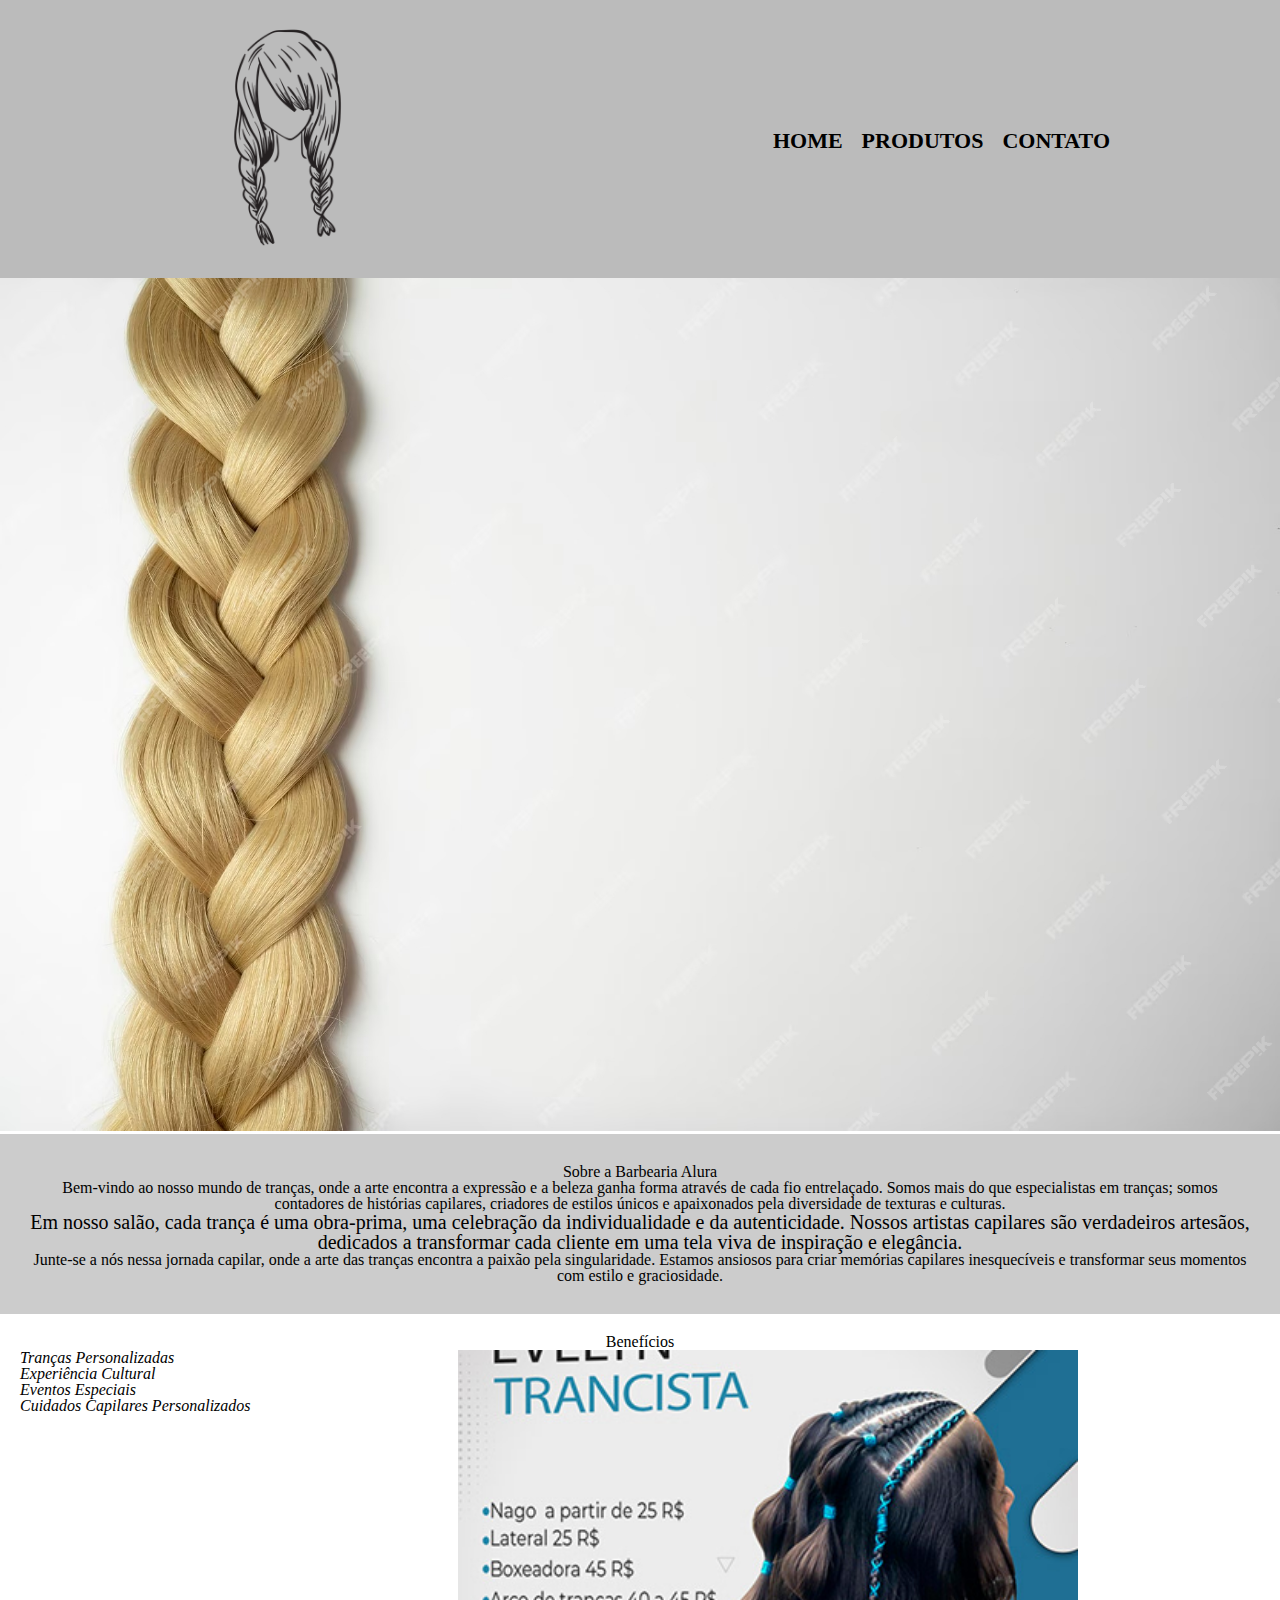
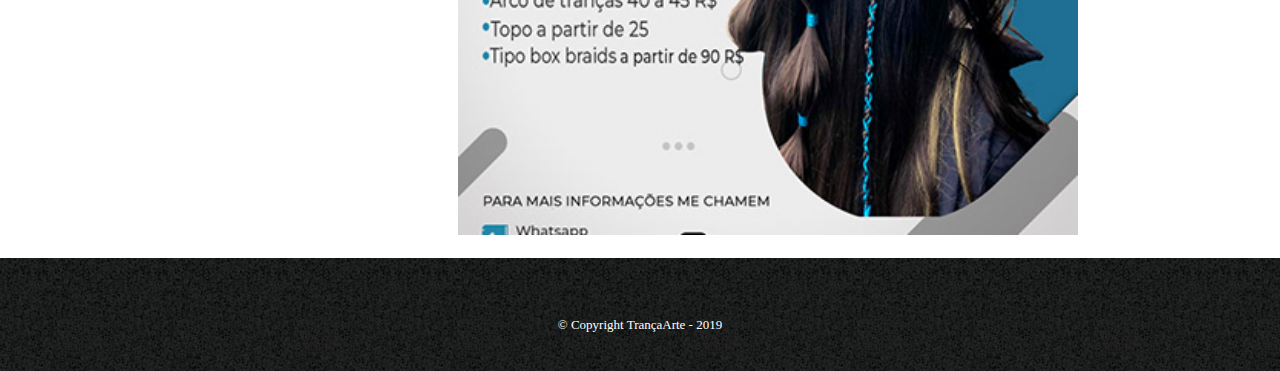
<file: index.html>
<!DOCTYPE html>
<html lang="pt-br">
	<head>
		<meta charset="UTF-8">
		<title>TrançaArte</title>
		<link rel="stylesheet" href="reset.css">
		<link rel="stylesheet" href="style-home.css">
	</head>

	<body>
		<header>
			<div class="caixa">
				<h1><img src="logo.png" alt="Logo da Barbearia Alura"></h1>

				<nav>
					<ul class="botao">
						<li><a href="index.html">Home</a></li>
						<li><a href="produtos.html">Produtos</a></li>
						<li><a href="contato.html">Contato</a></li>
					</ul>
				</nav>
			</div>
		</header>

		<img id="banner" src="banner.jpg">
		<div class="principal">
			<h2 class="titulo-centralizado">Sobre a Barbearia Alura</h2>
	 
			<p>Bem-vindo ao nosso mundo de tranças, onde a arte encontra a expressão e a beleza ganha forma através de cada fio entrelaçado. Somos mais do que especialistas em tranças; somos contadores de histórias capilares, criadores de estilos únicos e apaixonados pela diversidade de texturas e culturas.</p>

			<p id="missao"><em>Em nosso salão, cada trança é uma obra-prima, uma celebração da individualidade e da autenticidade. Nossos artistas capilares são verdadeiros artesãos, dedicados a transformar cada cliente em uma tela viva de inspiração e elegância.</em></p>

			<p>Junte-se a nós nessa jornada capilar, onde a arte das tranças encontra a paixão pela singularidade. Estamos ansiosos para criar memórias capilares inesquecíveis e transformar seus momentos com estilo e graciosidade.</p>
		</div>

		<div class="beneficios">
			<h3 class="titulo-centralizado">Benefícios</h3>

			<ul class="coisas">
				<li class="itens">Tranças Personalizadas</li>
				<li class="itens">Experiência Cultural</li>
				<li class="itens">Eventos Especiais</li>
				<li class="itens">Cuidados Capilares Personalizados</li>
			</ul>

			<img src="beneficios.jpg" class="imagembeneficios">
		</div>

		<footer>
			<p class="copyright">&copy; Copyright TrançaArte - 2019</p>
		</footer>

	</body>
</html>
</file>
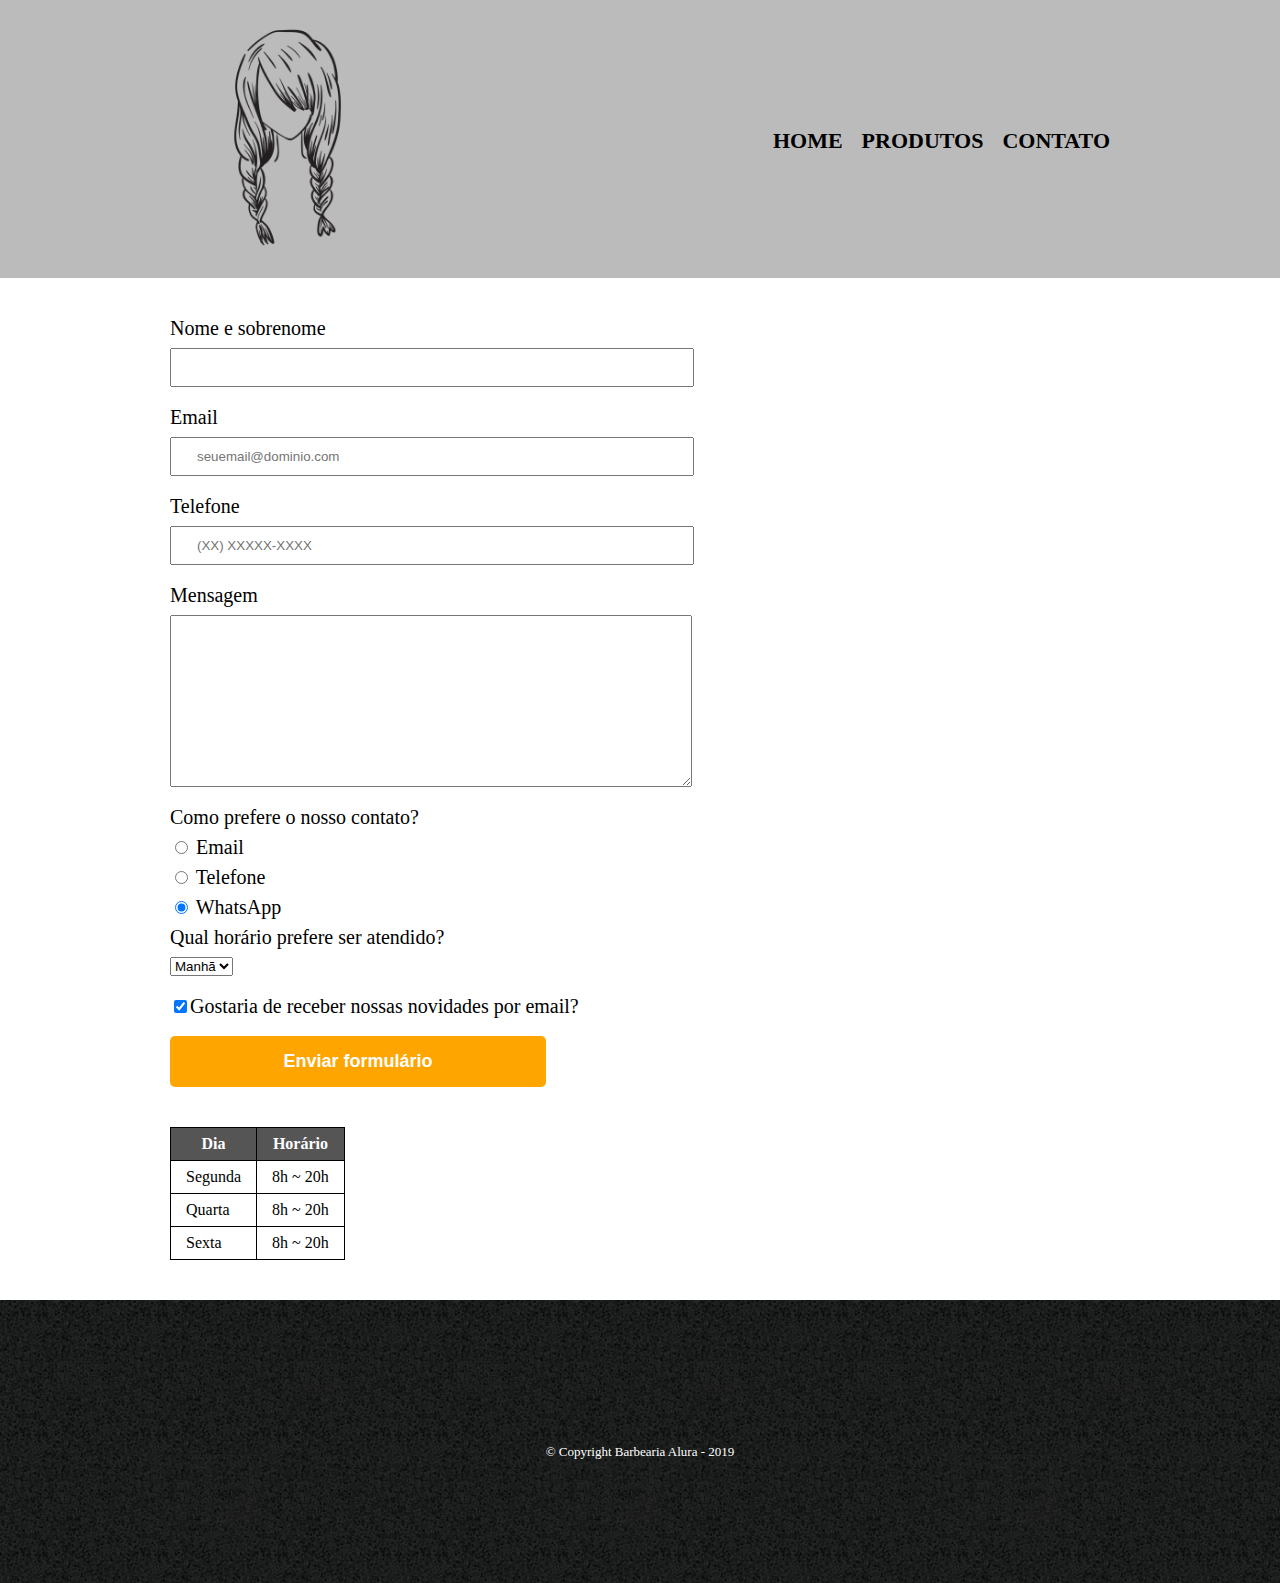
<file: contato.html>
<!DOCTYPE html>
<html lang="pt-br">
	<head>
		<meta charset="UTF-8">
		<title>Contato - Barbearia Alura</title>

		<link rel="stylesheet" href="reset.css">
		<link rel="stylesheet" href="style.css">
	</head>
	<body>
		<header>
			<div class="caixa">
				<h1><img src="logo.png" alt="Logo da Barbearia Alura"></h1>

				<nav>
					<ul>
						<li><a href="index.html">Home</a></li>
						<li><a href="produtos.html">Produtos</a></li>
						<li><a href="contato.html">Contato</a></li>
					</ul>
				</nav>
			</div>
		</header>

		<main>
			<form>
				<label for="nomesobrenome">Nome e sobrenome</label>
				<input type="text" id="nomesobrenome" class="input-padrao" required>

				<label for="email">Email</label>
				<input type="email" id="email" class="input-padrao" required placeholder="seuemail@dominio.com">

				<label for="telefone">Telefone</label>
				<input type="tel" id="telefone" class="input-padrao" required placeholder="(XX) XXXXX-XXXX">

				<label for="mensagem">Mensagem</label>
				<textarea cols="70" rows="10" id="mensagem" class="input-padrao" required></textarea>

				<fieldset>
					<legend>Como prefere o nosso contato?</legend>
					<label for="radio-email"><input type="radio" name="contato" value="email" id="radio-email"> Email</label>
					
					<label for="radio-telefone"><input type="radio" name="contato" value="telefone" id="radio-telefone"> Telefone</label>
					
					<label for="radio-whatsapp"><input type="radio" name="contato" value="whatsapp" id="radio-whatsapp" checked> WhatsApp</label>
				</fieldset>

				<fieldset>
					<legend>Qual horário prefere ser atendido?</legend>
					<select>
						<option>Manhã</option>
						<option>Tarde</option>
						<option>Noite</option>
					</select>
				</fieldset>

				<label class="checkbox"><input type="checkbox" checked>Gostaria de receber nossas novidades por email?</label>

				<input type="submit" value="Enviar formulário" class="enviar">
			</form>

			<table>
				<thead>
					<tr>
						<th>Dia</th>
						<th>Horário</th>
					</tr>
				</thead>
				<tbody>
					<tr>
						<td>Segunda</td>
						<td>8h ~ 20h</td>
					</tr>
					<tr>
						<td>Quarta</td>
						<td>8h ~ 20h</td>
					</tr>
					<tr>
						<td>Sexta</td>
						<td>8h ~ 20h</td>
					</tr>
				</tbody>
			</table>
		</main>

		<footer>
			<p class="copyright">&copy; Copyright Barbearia Alura - 2019</p>
		</footer>
	</body>
</html>
</file>
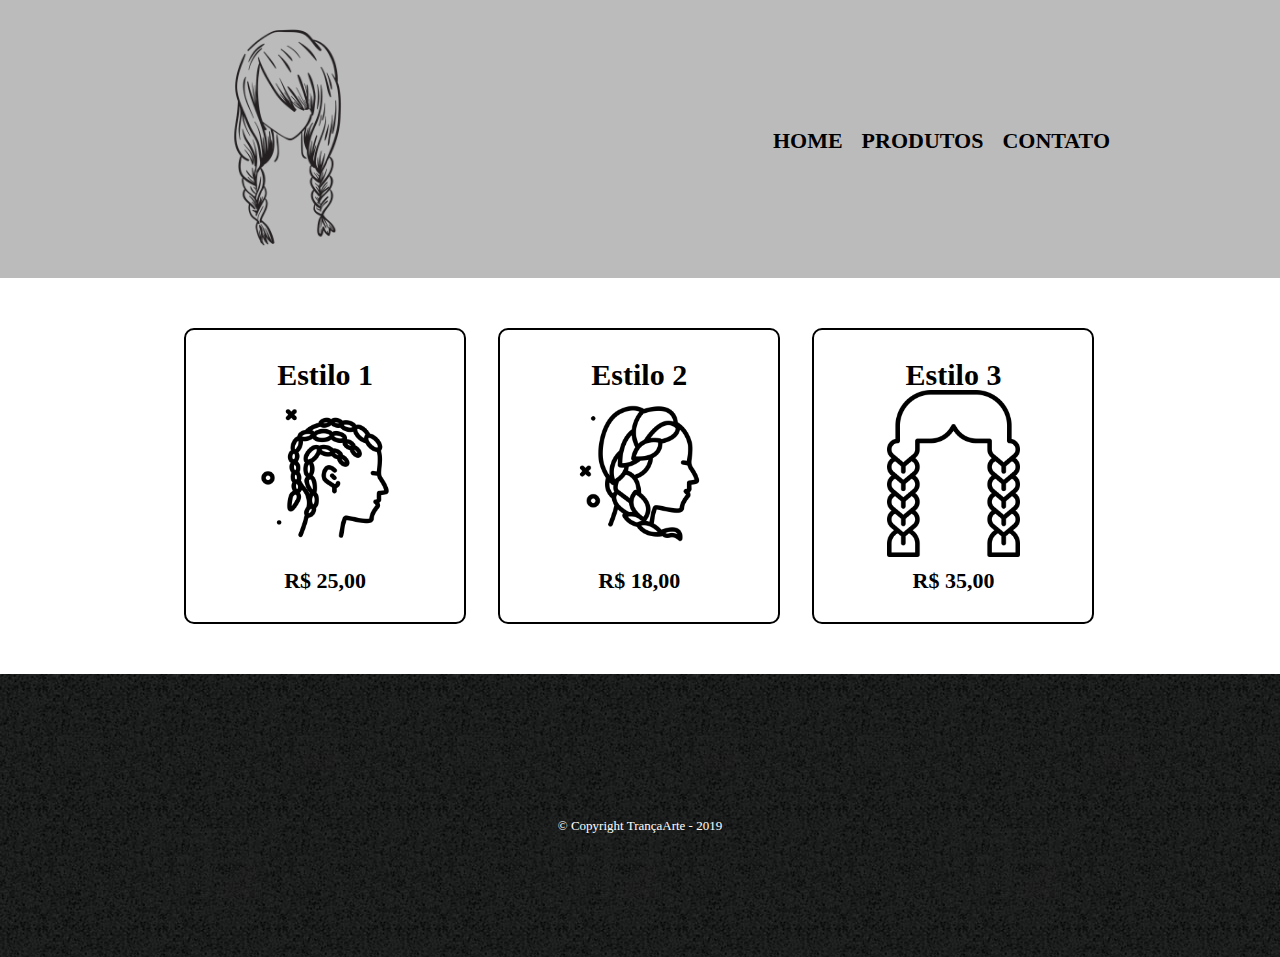
<file: produtos.html>
<!DOCTYPE html>
<html>
	<head>
		<meta charset="UTF-8">
		<title>Produtos - TrançaArte</title>

		<link rel="stylesheet" href="reset.css">
		<link rel="stylesheet" href="style.css">
	</head>
	<body>
		<header>
			<div class="caixa">
				<h1><img src="logo.png"></h1>

				<nav>
					<ul>
						<li><a href="index.html">Home</a></li>
						<li><a href="produtos.html">Produtos</a></li>
						<li><a href="contato.html">Contato</a></li>
					</ul>
				</nav>
			</div>
		</header>

		<main>
			<ul class="produtos">
				<li>
					<h2>Estilo 1</h2>
					<img src="produto1.png">
					<p class="produto-preco">R$ 25,00</p>
				</li>
				<li>
					<h2>Estilo 2</h2>
					<img src="produto2.png">
					<p class="produto-preco">R$ 18,00</p>
				</li>
				<li>
					<h2>Estilo 3</h2>
					<img src="produto3.png">
					<p class="produto-preco">R$ 35,00</p>
				</li>
			</ul>
		</main>

		<footer>
			<p class="copyright">&copy; Copyright TrançaArte - 2019</p>
		</footer>
	</body>
</html>
</file>
<file: style-home.css>
header {
	background: #BBBBBB;
	padding: 20px 0;
}

.caixa {
	position: relative;
	width: 940px;
	margin: 0 auto;
}

.caixa img {
	width: 25%;
	top: 10px;
}

nav {
	position: absolute;
	top: 110px;
	right: 0;
}

nav li {
	display: inline;
	margin: 0 0 0 15px;
}

nav a {
	text-transform: uppercase;
	color: #000000;
	font-weight: bold;
	font-size: 22px;
	text-decoration: none;
}

nav a:hover {
	color: #C78C19;
	text-decoration: underline;
}

footer {
	text-align: center;
	background: url("bg.jpg");
	padding: 40px 0;
}

footer img {
	width: 25%;
}

.copyright {
	color: #FFFFFF;
	font-size: 13px;
	margin: 20px 0 0;
}

#banner {
	width:100%;
}

.principal{
	background: #CCCCCC;
	padding: 30px;
}

.titulo-principal {
	padding-left: 20px;
}

.titulo-centralizado {
	text-align: center
}

p {
	text-align: center;
}

#missao {
	font-size: 20px
}

em strong {
	color: #FF0000;
}

.itens {
	font-style: italic
}

.beneficios {
	background: #FFFFFF;
	padding: 20px;
}

.coisas {
	display: inline-block;
	vertical-align: top;
	width: 20%;
	margin-right: 15%;
}

.imagembeneficios {
	width: 50%;
}
</file>
<file: style.css>
header {
	background: #BBBBBB;
	padding: 20px 0;
}

.caixa {
	position: relative;
	width: 940px;
	margin: 0 auto;
}

.caixa img {
	width: 25%;
}

nav {
	position: absolute;
	top: 110px;
	right: 0;
}

nav li {
	display: inline;
	margin: 0 0 0 15px;
}

nav a {
	text-transform: uppercase;
	color: #000000;
	font-weight: bold;
	font-size: 22px;
	text-decoration: none;
}

nav a:hover {
	color: #C78C19;
	text-decoration: underline;
}

.produtos {
	width: 940px;
	margin: 0 auto;
	padding: 50px 0;
}

.produtos li {
	display: inline-block;
	text-align: center;
	width: 30%;
	vertical-align: top;
	margin: 0 1.5%;
	padding: 30px 20px;
	box-sizing: border-box;
	border: 2px solid #000000;
	border-radius: 10px;
}

.produtos li img {
	width: 70%;
}

.produtos li:hover {
	border-color: #C78C19;
}

.produtos li:active {
	border-color: #088C19;	
}

.produtos li:hover h2 {
	font-size: 34px;
}

.produtos h2 {
	font-size: 30px;
	font-weight: bold;
}

.produto-descricao {
	font-size: 18px;
}

.produto-preco {
	font-size: 22px;
	font-weight: bold;
	margin-top: 10px;
}

footer {
	text-align: center;
	background: url("bg.jpg");
	padding: 125px 0;
}

.copyright {
	color: #FFFFFF;
	font-size: 13px;
	margin: 20px 0 0;
}

main {
	width: 940px;
	margin: 0 auto;
}

form {
	margin: 40px 0;
}

form label, form legend {
	display:block;
	font-size: 20px;
	margin: 0 0 10px;
}

.input-padrao {
	display: block;
	margin: 0 0 20px;
	padding: 10px 25px;
	width: 50%;
}

.checkbox {
	margin: 20px 0;
}

.enviar {
	width: 40%;
	padding: 15px 0;
	background: orange;
	color: white;
	font-weight: bold;
	font-size: 18px;
	border: none;
	border-radius: 5px;
	transition: 1s all;
	cursor: pointer;
}

.enviar:hover {
	background: darkorange;
	transform: scale(1.2);
}

table {
	margin: 20px 0 40px;
}

thead {
	background: #555555;
	color: white;
	font-weight: bold;
}

td, th {
	border: 1px solid #000000;
	padding: 8px 15px;
}
</file>
